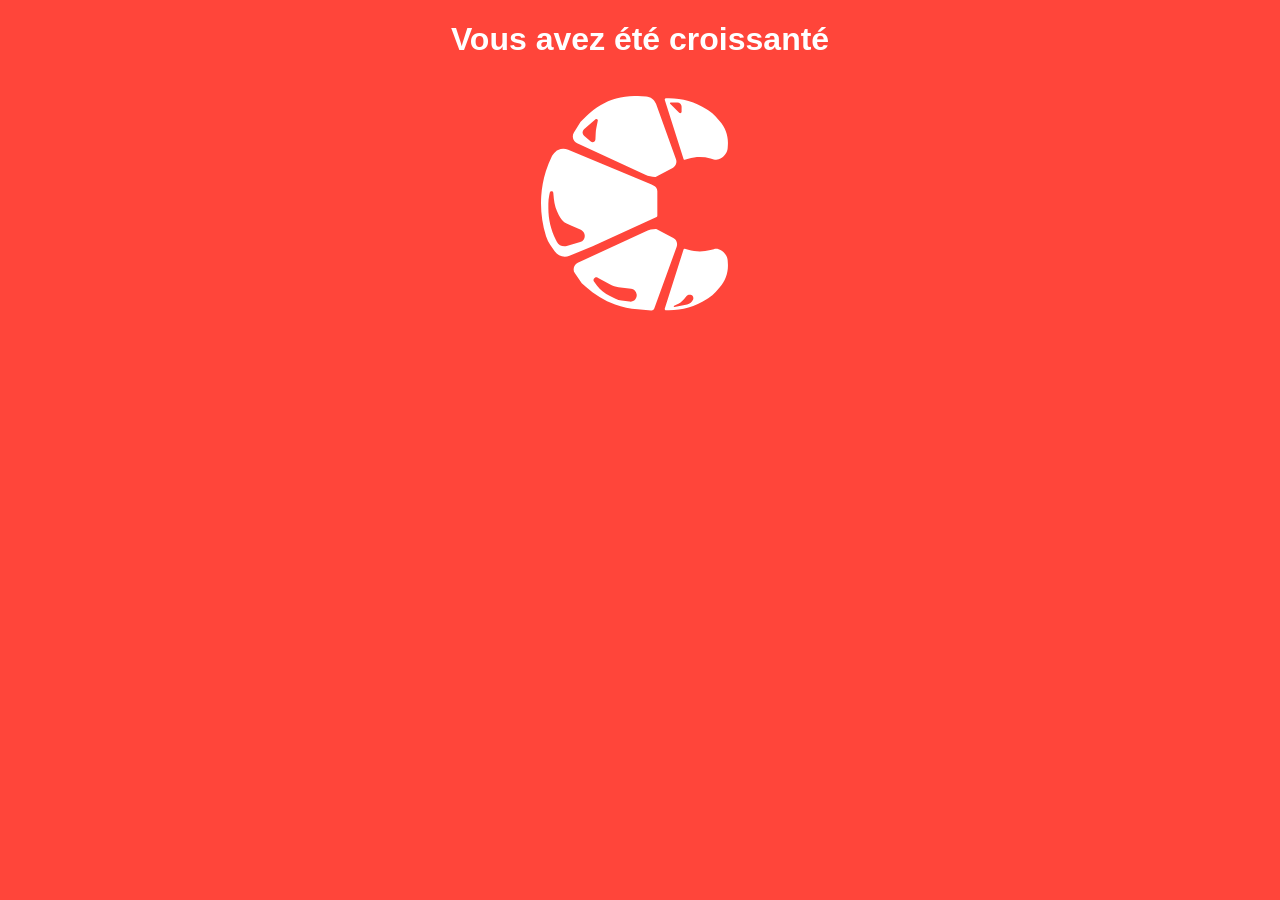
<file: templates/croissantage.html>
<!DOCTYPE html>
<html lang="fr">
<head>
  <meta charset="utf-8">
  <title>Cyberfolio</title>
  <meta name="viewport" content="width=device-width, initial-scale=1">
  <link rel="stylesheet" href="../static/croissantage_style.css">
</head>
<body>
    <h1>Vous avez été croissanté</h1>
    <img src="../static/croissantage.png">
</body>
</html>
</file>
<file: static/croissantage_style.css>
body {
            font-family: "Inter", sans-serif;
            background-color: #FF453A;
            color: white;
            text-align: center;
}
</file>
